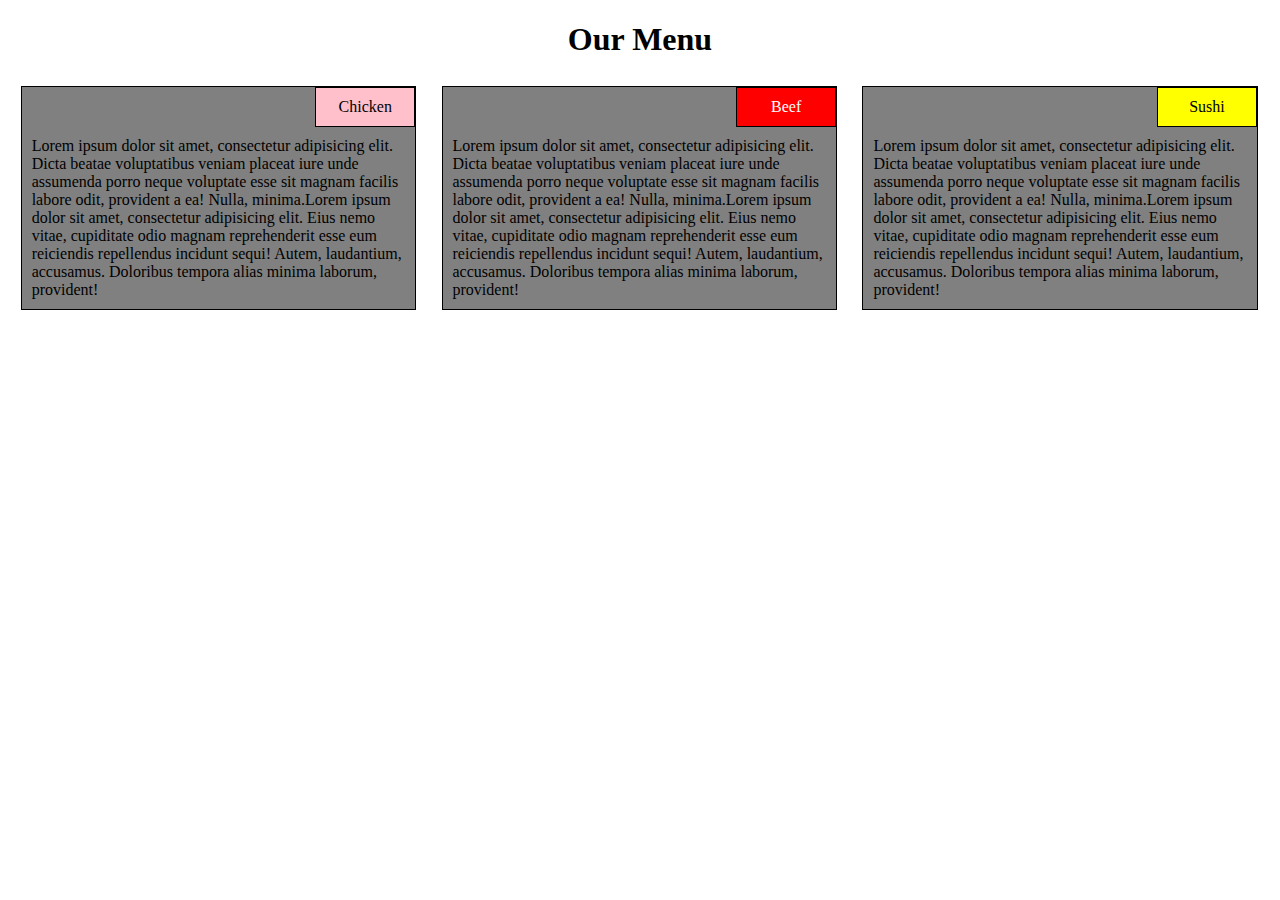
<file: module2_solution/index.html>
<!DOCTYPE html>
<html>
<head>
	<title>Assignment 2</title>
	<link rel="stylesheet" type="text/css" href="css/style.css">
	<meta charset="utf-8">
<meta name="viewport" content="width=device-width, initial-scale=1">
</head>

<body>

	<h1>Our Menu</h1>



	<div class="col-md-6 col-md-4 div1"><section class="section1">Chicken</section><section class="sec1">Lorem ipsum dolor sit amet, consectetur adipisicing elit. Dicta beatae voluptatibus veniam placeat iure unde assumenda porro neque voluptate esse sit magnam facilis labore odit, provident a ea! Nulla, minima.Lorem ipsum dolor sit amet, consectetur adipisicing elit. Eius nemo vitae, cupiditate odio magnam reprehenderit esse eum reiciendis repellendus incidunt sequi! Autem, laudantium, accusamus. Doloribus tempora alias minima laborum, provident!</section></div>




	<div class="col-md-6 col-md-4 div2">
		<section class="section2">Beef</section>

		<section class="sec2">
			Lorem ipsum dolor sit amet, consectetur adipisicing elit.
	 Dicta beatae voluptatibus veniam placeat iure unde assumenda porro neque voluptate esse sit magnam facilis labore odit, provident a ea! Nulla, minima.Lorem ipsum dolor sit amet, consectetur adipisicing elit. Eius nemo vitae, cupiditate odio magnam reprehenderit esse eum reiciendis repellendus incidunt sequi!
	  Autem, laudantium, accusamus. Doloribus tempora alias minima laborum, provident!
	</section></div>



	<div class="col-md-6 col-md-12 div3">
		<section class="section3">Sushi</section>

		<section class="sec3">
			Lorem ipsum dolor sit amet, consectetur adipisicing elit.
	 Dicta beatae voluptatibus veniam placeat iure unde assumenda porro neque voluptate esse sit magnam facilis labore odit, provident a ea! Nulla, minima.Lorem ipsum dolor sit amet, consectetur adipisicing elit. Eius nemo vitae, cupiditate odio magnam reprehenderit esse eum reiciendis repellendus incidunt sequi!
	  Autem, laudantium, accusamus. Doloribus tempora alias minima laborum, provident!
	</section></div>

</body>
</html>
</file>
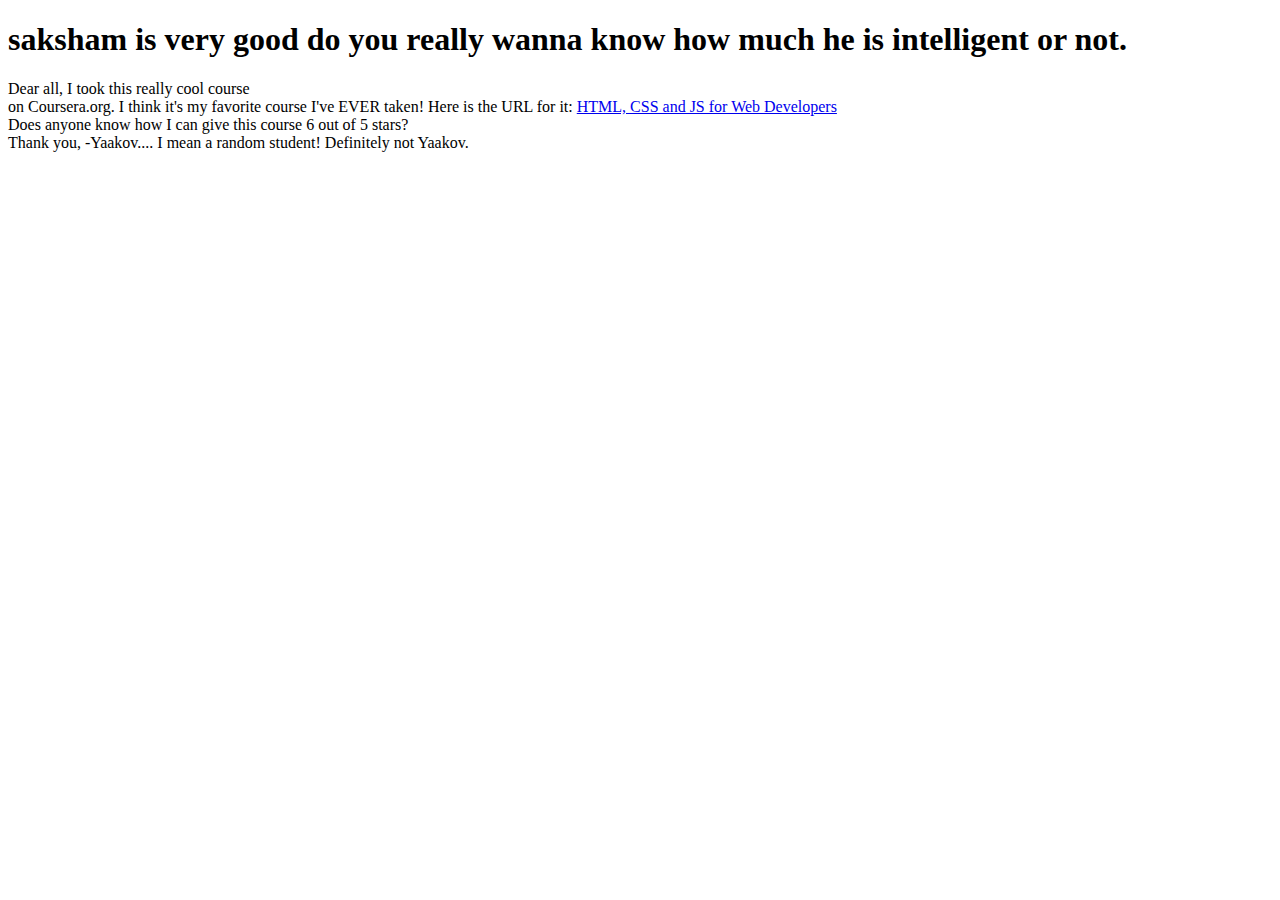
<file: site/index.html>
<!DOCTYPE html>
<html>
<head>
	<title>hello page</title>
</head>
<body>
	<h1>saksham is very good do you really wanna know how much he is intelligent or not.</h1>
	<div>Dear all,
<span>I took this really cool course
</span></div>
<span>on Coursera.org. I think it's
my favorite course I've EVER taken!
Here is the URL for it:
</span>
<a href="...">HTML, CSS and JS for Web Developers</a>
<div>
Does anyone know how I can give this course 6
out of 5 stars?
</div>
<div>
Thank you,
-Yaakov.... I mean a random student! Definitely not Yaakov.
</div>

</body>
</html>
</file>
<file: module2_solution/css/style.css>
*{
		box-sizing: border-box;
		font-family: cursive;
	}

h1{
text-align: center;
margin-bottom: 15px;
	}

.div1,.div2,.div3 {
	border:1px solid black;
	background-color: gray;
	margin-bottom: 10px;
	margin: 1%;
	float: left;
}

@media (min-width: 992px){
	.col-md-6{
width:31.3%;
	}
}
@media(min-width: 768px) and (max-width: 991px){
.col-md-4{
width:48%;
height: 50%;
}
.col-md-12{
	width: 98%;
	height: 40%;
}
}
section{
	
	border:1px solid black;
	float:right;
	padding: 10px;
}
.section1{
	background-color: pink;
text-align: center;
	width:100px;
}
.section2{
	background-color: red;
width:100px;
text-align: center;
	color:white; 
}
.section3{
	background-color: yellow;
	width:100px;
text-align: center;
}

.sec1,.sec2,.sec3{
	border: 0px;
}
</file>
